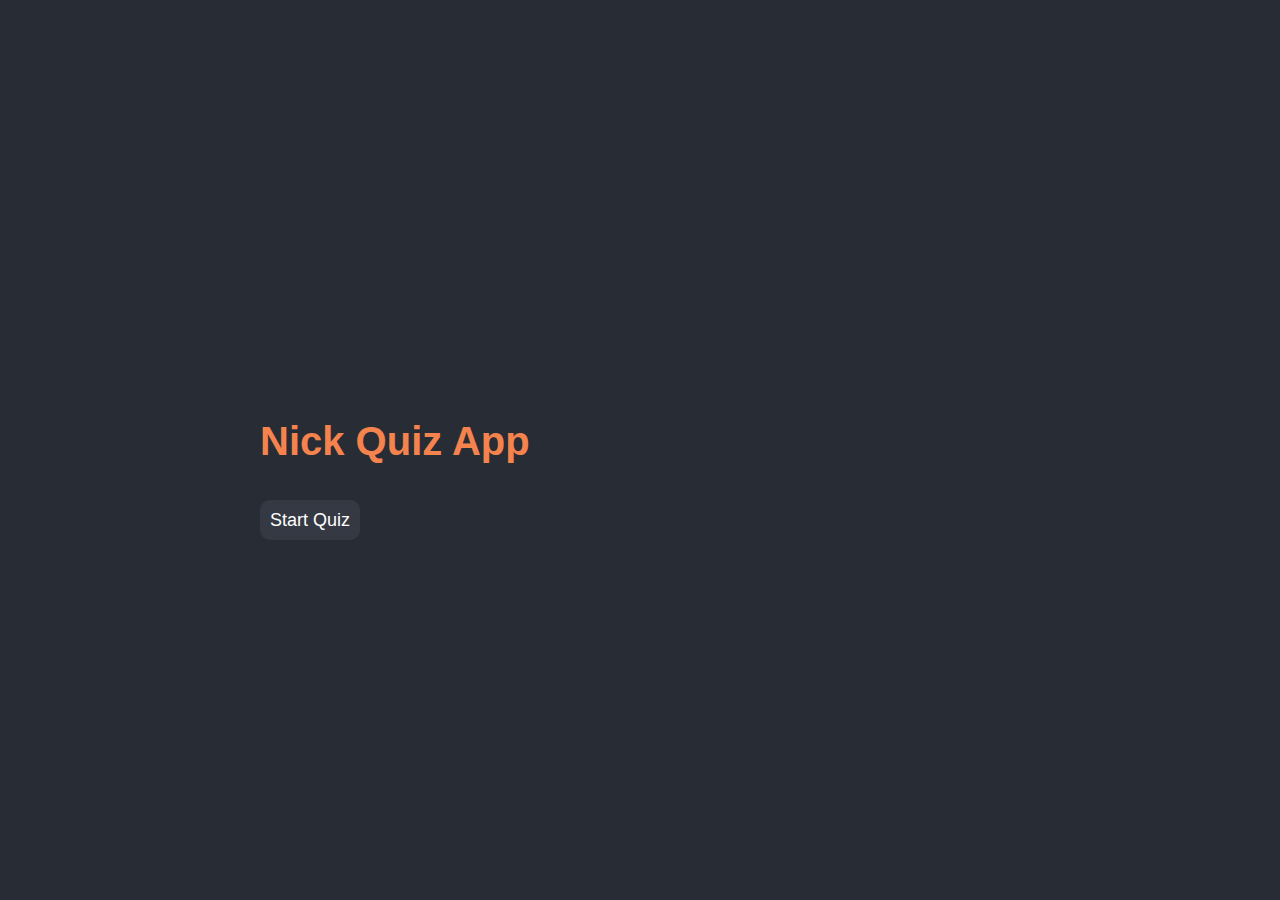
<file: index.html>
<!DOCTYPE html>
<html lang="en">
<head>
    <meta charset="UTF-8">
    <meta http-equiv="X-UA-Compatible" content="IE=edge">
    <meta name="viewport" content="width=device-width, initial-scale=1.0">
    <title>Vanilla Web Quiz | Nick</title>
    <meta name="description" content="Simple and clean to use web application for your quiz.">
    <meta name="robots" content="index">
    <meta name="keywords" content="quiz, vanilla, app, html, javascript, css">
    <link rel="shortcut icon" type='image/x-icon' href="./img/favicon.ico">
    <!-- OpenGraph Meta tags -->
    <meta property="og:locale" content="en_US">
    <meta property="og:url" content="https://www.website.com/home">
    <meta property="og:title" content="Vanilla Web Quiz | Nick">
    <meta property="og:site_name" content="Vanilla Web Quiz | Nick">
    <meta property="og:description" content="Simple and clean to use web application for your quiz.">
    <meta property="og:type" content="website">
    <!-- OpenGraph Icon tags-->
    <meta property="og:image:type" content="image/jpeg">
    <meta property="og:image:width" content="800">
    <meta property="og:image:height" content="600">

    <!-- Other possibilities
    <meta property="og:type" content="article">
    <meta property="article:author" content="reidark">
    <meta property="article:section" content="Tutorials">
    <meta property="article:tag" content="facebook, tags, og, open, graph">
    <meta property="article:published_time" content="date_time">
    -->

    <!-- Loading Styles -->
    <link rel="stylesheet" href="./css/style.css">


</head>

<header>
</header>

<body>
    <!-- Main Content Here -->
<main>
    <section class="container">
        <div id="home" class="flex-center flex column">
            <h1 id="titleMain">Nick Quiz App</h1>
            <a class="btn" href="/mainGame.html">Start Quiz</a>
        </div>
    </section>
</main>

</body>

<footer>
    <script defer src="./js/main.js"></script>
</footer>

</html>
</file>
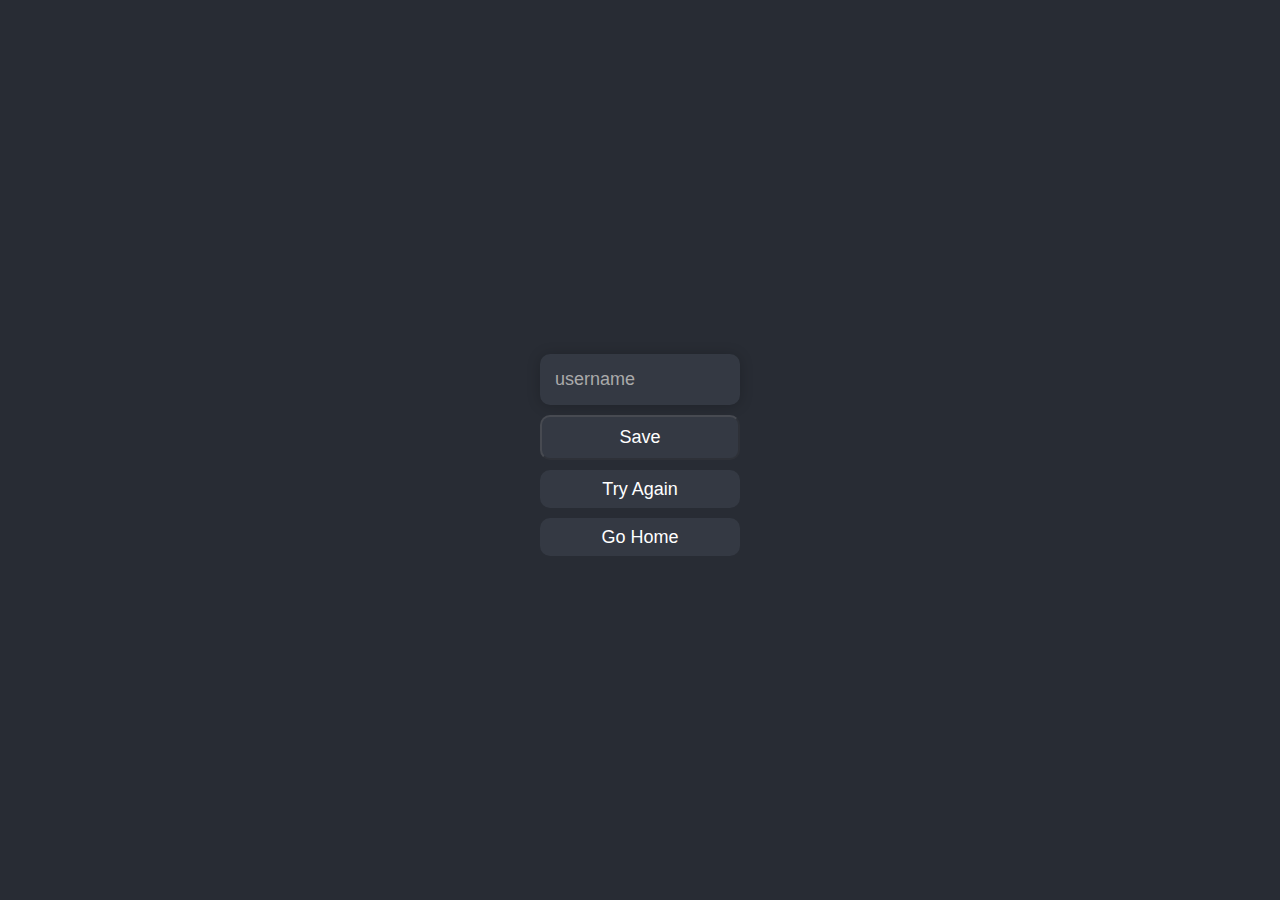
<file: done.html>
<!DOCTYPE html>
<html lang="en">
  <head>
  <meta charset="UTF-8">
  <meta http-equiv="X-UA-Compatible" content="IE=edge">
  <meta name="viewport" content="width=device-width, initial-scale=1.0">
  <title>We are done! | Nick</title>
  <meta name="description" content="Simple and clean to use web application for your quiz.">
  <meta name="robots" content="index">
  <meta name="keywords" content="quiz, vanilla, app, html, javascript, css">
  <link rel="shortcut icon" type='image/x-icon' href="./img/favicon.ico">
  <!-- OpenGraph Meta tags -->
  <meta property="og:locale" content="en_US">
  <meta property="og:url" content="https://www.website.com/home">
  <meta property="og:title" content="Vanilla Web Quiz | Nick">
  <meta property="og:site_name" content="Vanilla Web Quiz | Nick">
  <meta property="og:description" content="Simple and clean to use web application for your quiz.">
  <meta property="og:type" content="website">
  <!-- OpenGraph Icon tags-->
  <meta property="og:image:type" content="image/jpeg">
  <meta property="og:image:width" content="800">
  <meta property="og:image:height" content="600">

  <!-- Other possibilities
    <meta property="og:type" content="article">
    <meta property="article:author" content="reidark">
    <meta property="article:section" content="Tutorials">
    <meta property="article:tag" content="facebook, tags, og, open, graph">
    <meta property="article:published_time" content="date_time">
    -->

  <!-- Loading Styles -->
  <link rel="stylesheet" href="./css/style.css">
  </head>
  <body>
    <div class="container">
      <div id="end" class="flex-center flex-column">
        <h1 id="finalScore"></h1>

        <form>
          <input
            type="text"
            name="username"
            id="username"
            placeholder="username"
          />
          <button
            type="submit"
            class="btn"
            id="saveScoreBtn"
            onclick="saveHighScore(event)"
            disabled
          >
            Save
          </button>
        </form>

        <a class="btn" href="./mainGame.html">Try Again</a>
        <a class="btn" href="/">Go Home</a>
      </div>
    </div>
  </body>

  <footer>
  <script defer src="./js/main.js"></script>
</footer>

</html>
</file>
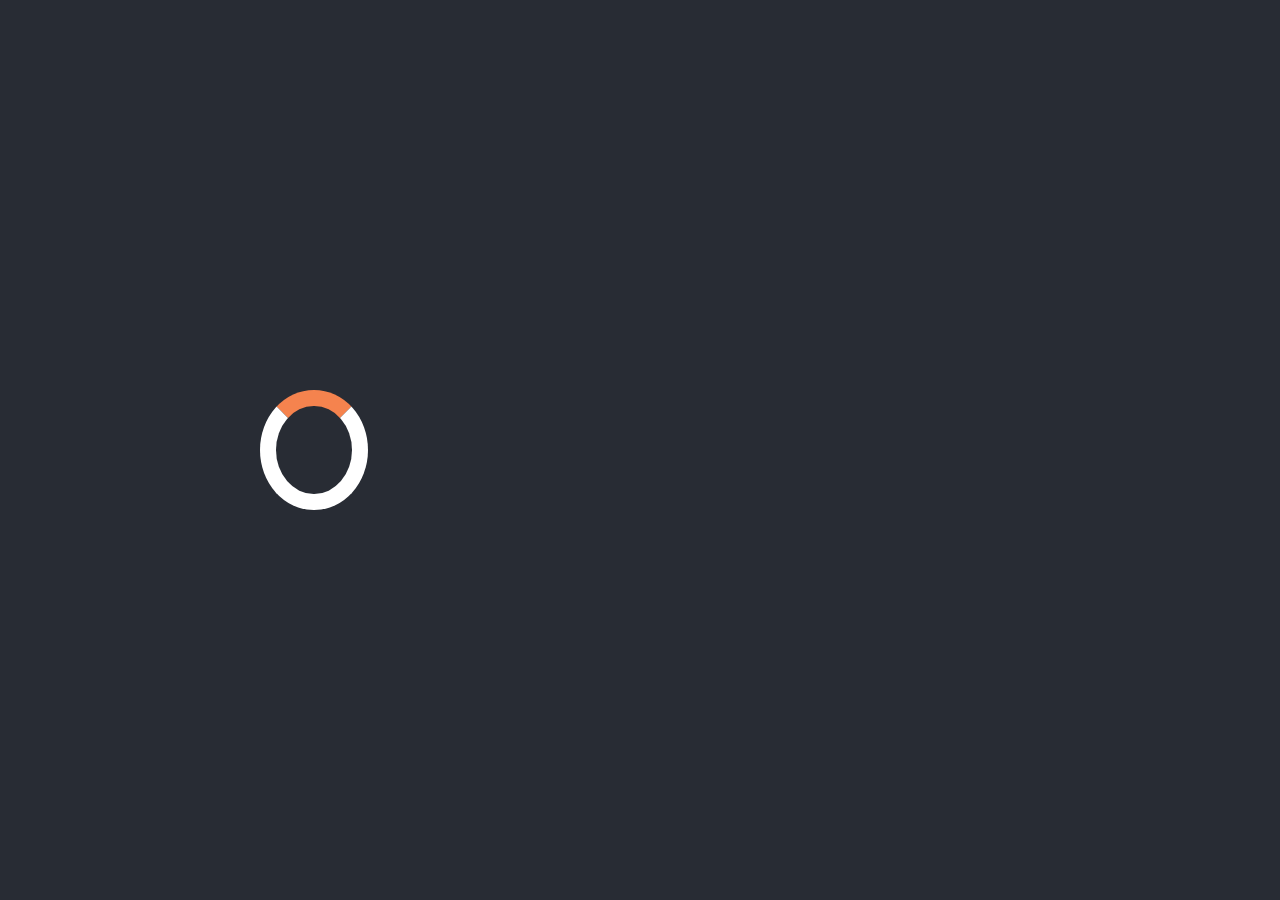
<file: mainGame.html>
<!DOCTYPE html>
<html lang="en">

  <head>
    <meta charset="UTF-8">
    <meta http-equiv="X-UA-Compatible" content="IE=edge">
    <meta name="viewport" content="width=device-width, initial-scale=1.0">
    <title>Vanilla Web Quiz | Nick</title>
    <meta name="description" content="Simple and clean to use web application for your quiz.">
    <meta name="robots" content="index">
    <meta name="keywords" content="quiz, vanilla, app, html, javascript, css">
    <link rel="shortcut icon" type='image/x-icon' href="./img/favicon.ico">
    <!-- OpenGraph Meta tags -->
    <meta property="og:locale" content="en_US">
    <meta property="og:url" content="https://www.website.com/home">
    <meta property="og:title" content="Vanilla Web Quiz | Nick">
    <meta property="og:site_name" content="Vanilla Web Quiz | Nick">
    <meta property="og:description" content="Simple and clean to use web application for your quiz.">
    <meta property="og:type" content="website">
    <!-- OpenGraph Icon tags-->
    <meta property="og:image:type" content="image/jpeg">
    <meta property="og:image:width" content="800">
    <meta property="og:image:height" content="600">

    <!-- Other possibilities
    <meta property="og:type" content="article">
    <meta property="article:author" content="reidark">
    <meta property="article:section" content="Tutorials">
    <meta property="article:tag" content="facebook, tags, og, open, graph">
    <meta property="article:published_time" content="date_time">
    -->

    <!-- Loading Styles -->
    <link rel="stylesheet" href="./css/style.css">


  </head>

  <header>
  </header>

  <body>
    <main>
      <!-- Main Content Here -->
      <div class="container">
        <div id="loader"></div>
        <section>
          <div id="game" class="justify-center flex-column hidden">
            <div id="hud">
              <div id="hud-item">
                <p id="progressText" class="hud-prefix">
                  Question
                </p>
                <div id="progressBar">
                  <div id="progressBarFull"></div>
                </div>
              </div>
              <div id="hud-item">
                <p class="hud-prefix">
                  Score
                </p>
                <h1 class="hud-main-text" id="score">
                  0
                </h1>
              </div>
            </div>
            <h2 id="question"></h2>
            <div class="choice-container">
              <p class="choice-prefix">A</p>
              <p class="choice-text" data-number="1"></p>
            </div>
            <div class="choice-container">
              <p class="choice-prefix">B</p>
              <p class="choice-text" data-number="2"></p>
            </div>
            <div class="choice-container">
              <p class="choice-prefix">C</p>
              <p class="choice-text" data-number="3"></p>
            </div>
            <div class="choice-container">
              <p class="choice-prefix">D</p>
              <p class="choice-text" data-number="4"></p>
            </div>
          </div>
        </section>
      </div>
    </main>
  </body>

  <footer>
    <script defer src="./js/main.js"></script>
  </footer>

</html>
</file>
<file: css/style.css>
/*
This is the main CSS file that imports every other CSS file from the project and renders to the front.
*/

@import "./1_settings/settings.css";
@import "./2_tools/tools.css";
@import "./4_base/base.css";
@import "./5_objects/objects.css";
@import "./6_components/components.css";
@import "./7_trumps/trumps.css";
</file>
